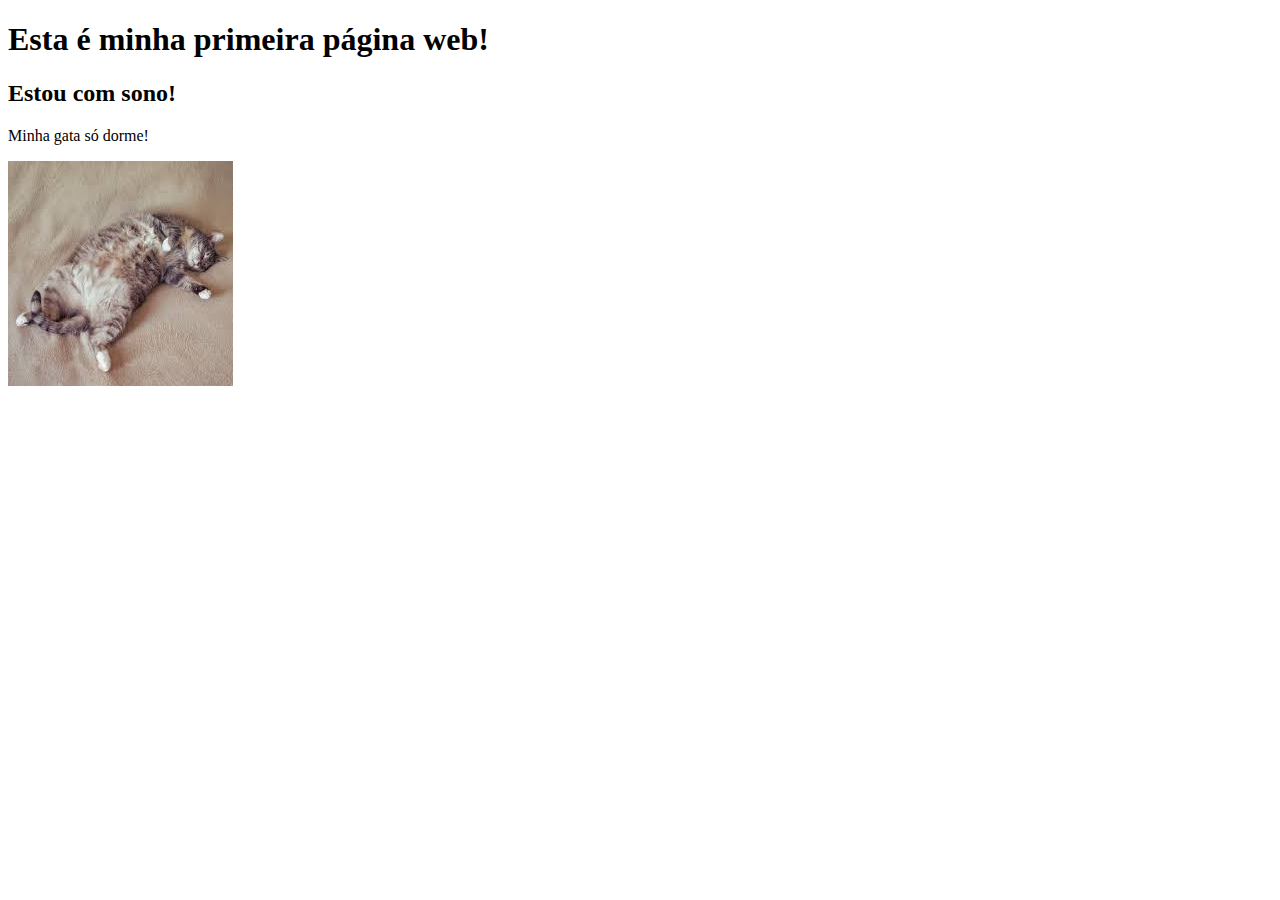
<file: index.htm>
<!DOCTYPE html>
<html>
<head>
<title>Olá Mundo </title>
</head>
<body>
<H1>Esta é minha primeira página web!</H1>
<H2> Estou com sono!</H1>
<p>Minha gata só dorme!</p>
<img src="imagens/gata.jfif" alt="imagem de um gatinho dormindo de barriga para cima"> 
</body>
</html>
</file>
